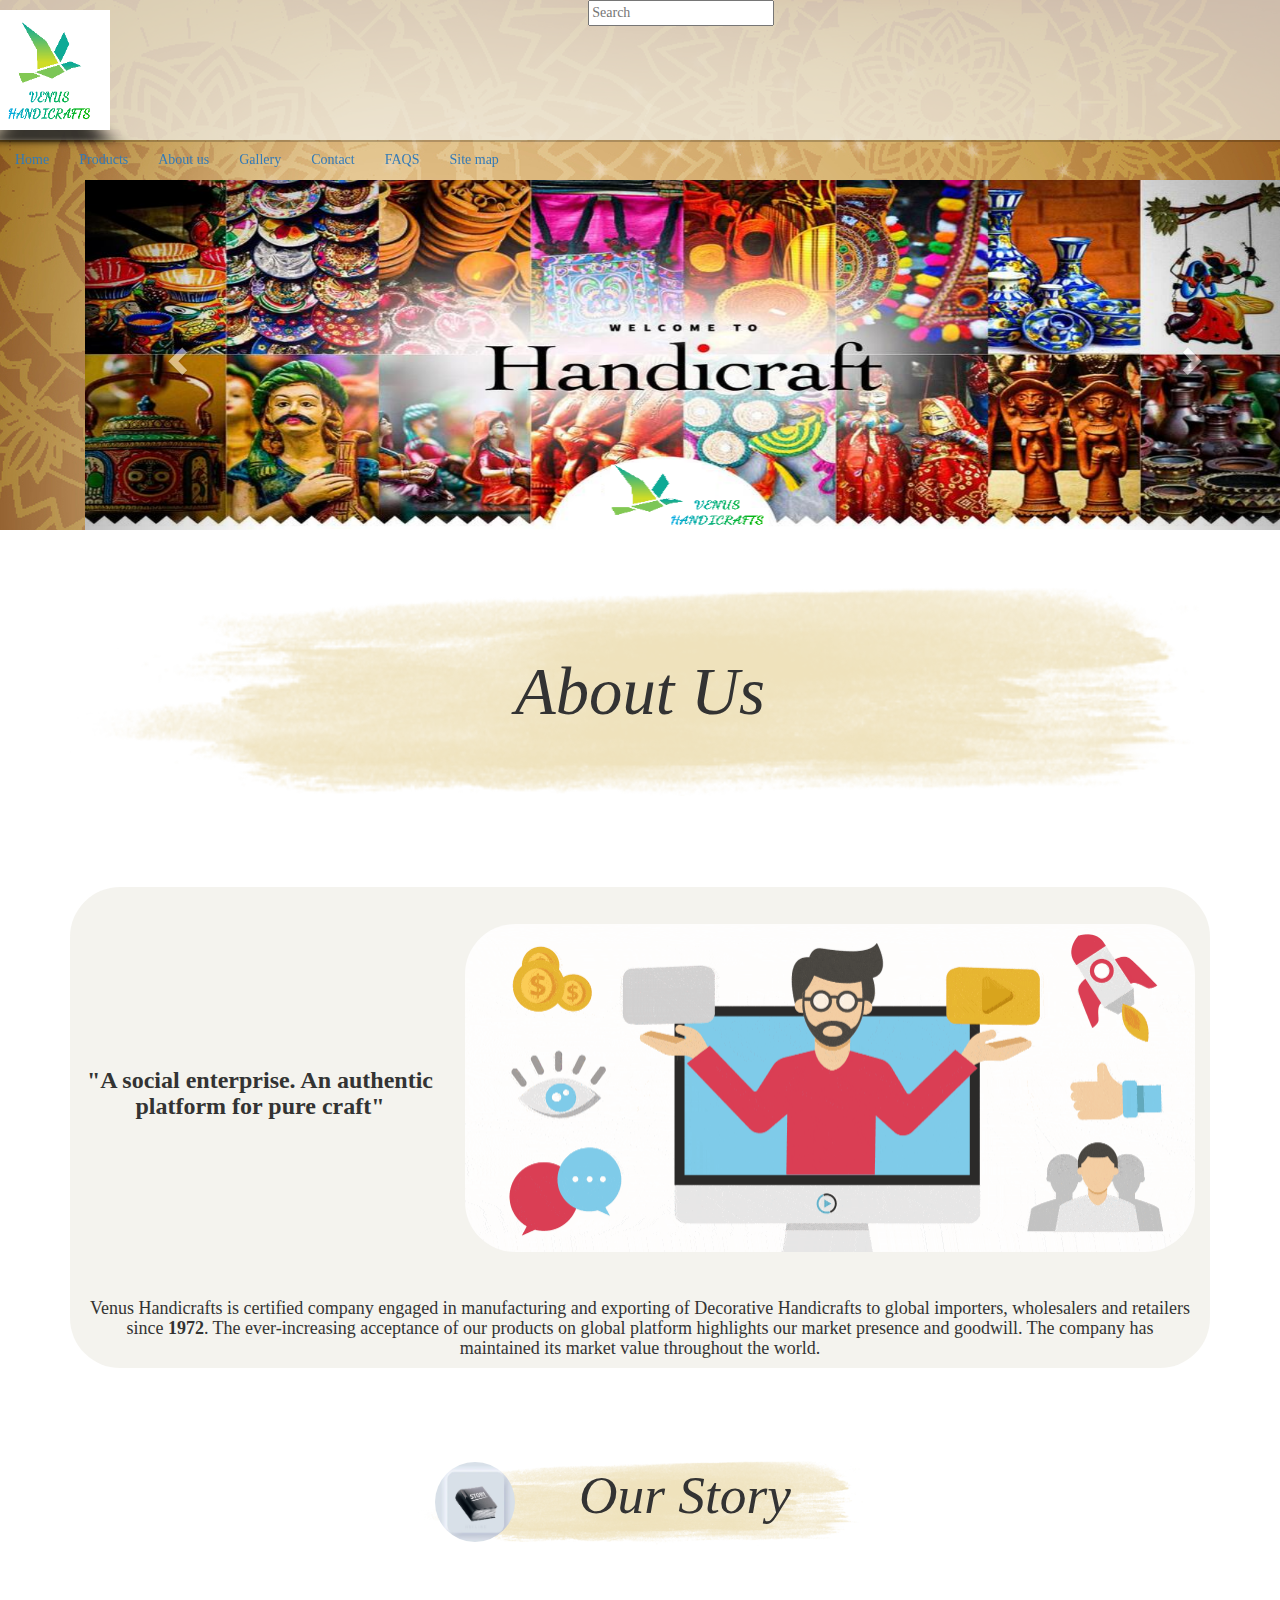
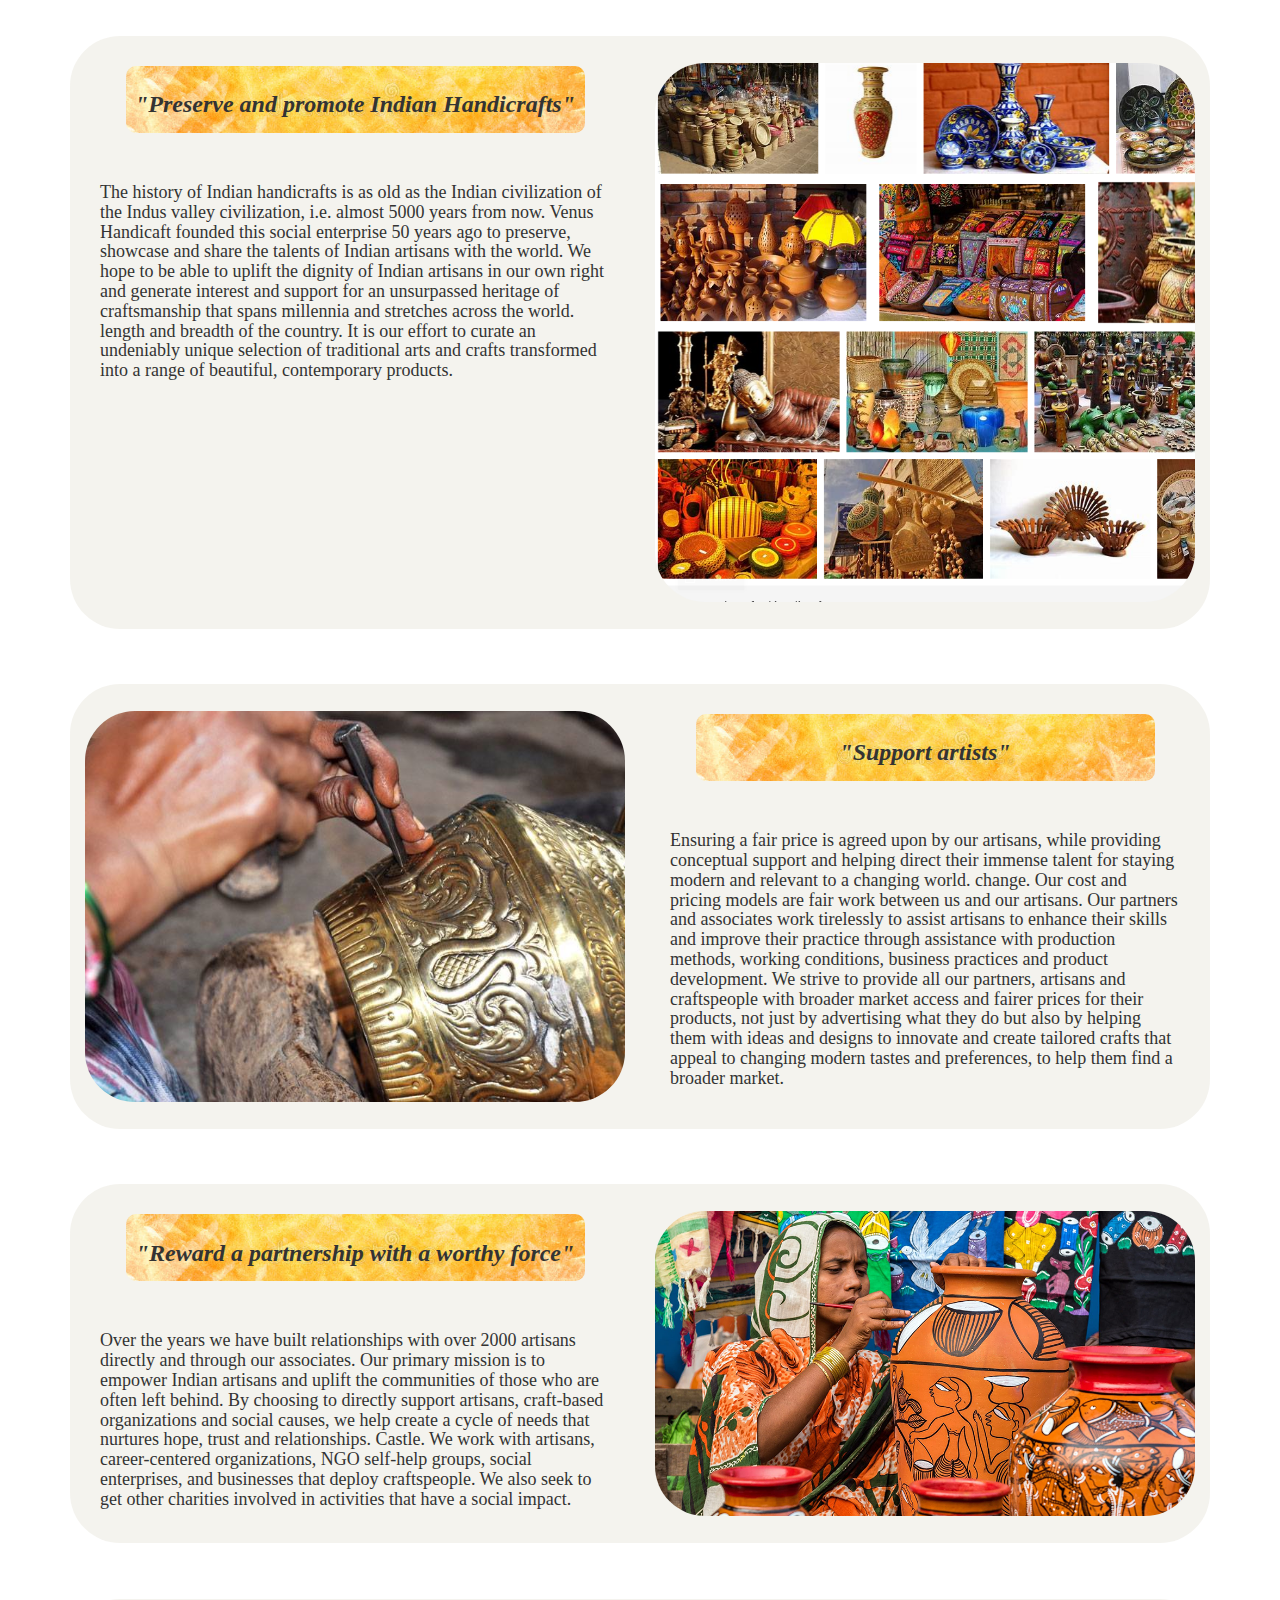
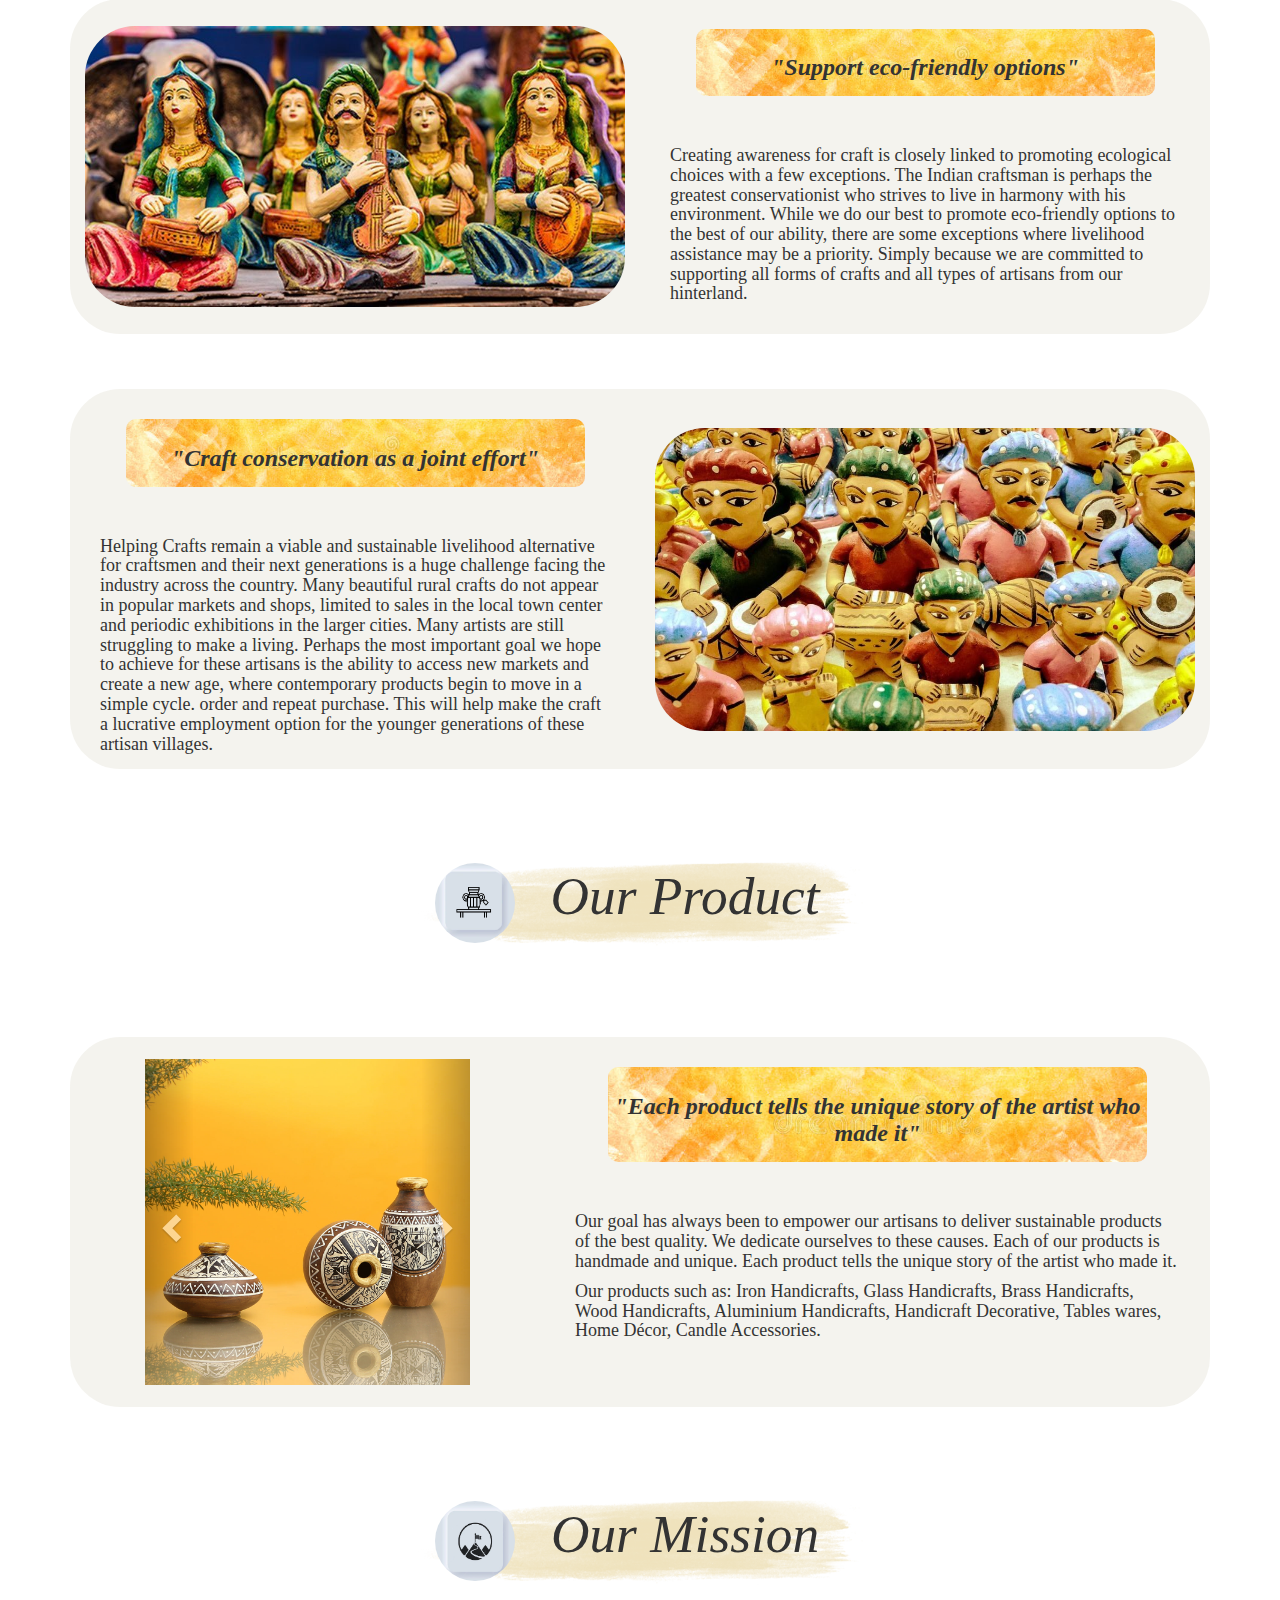
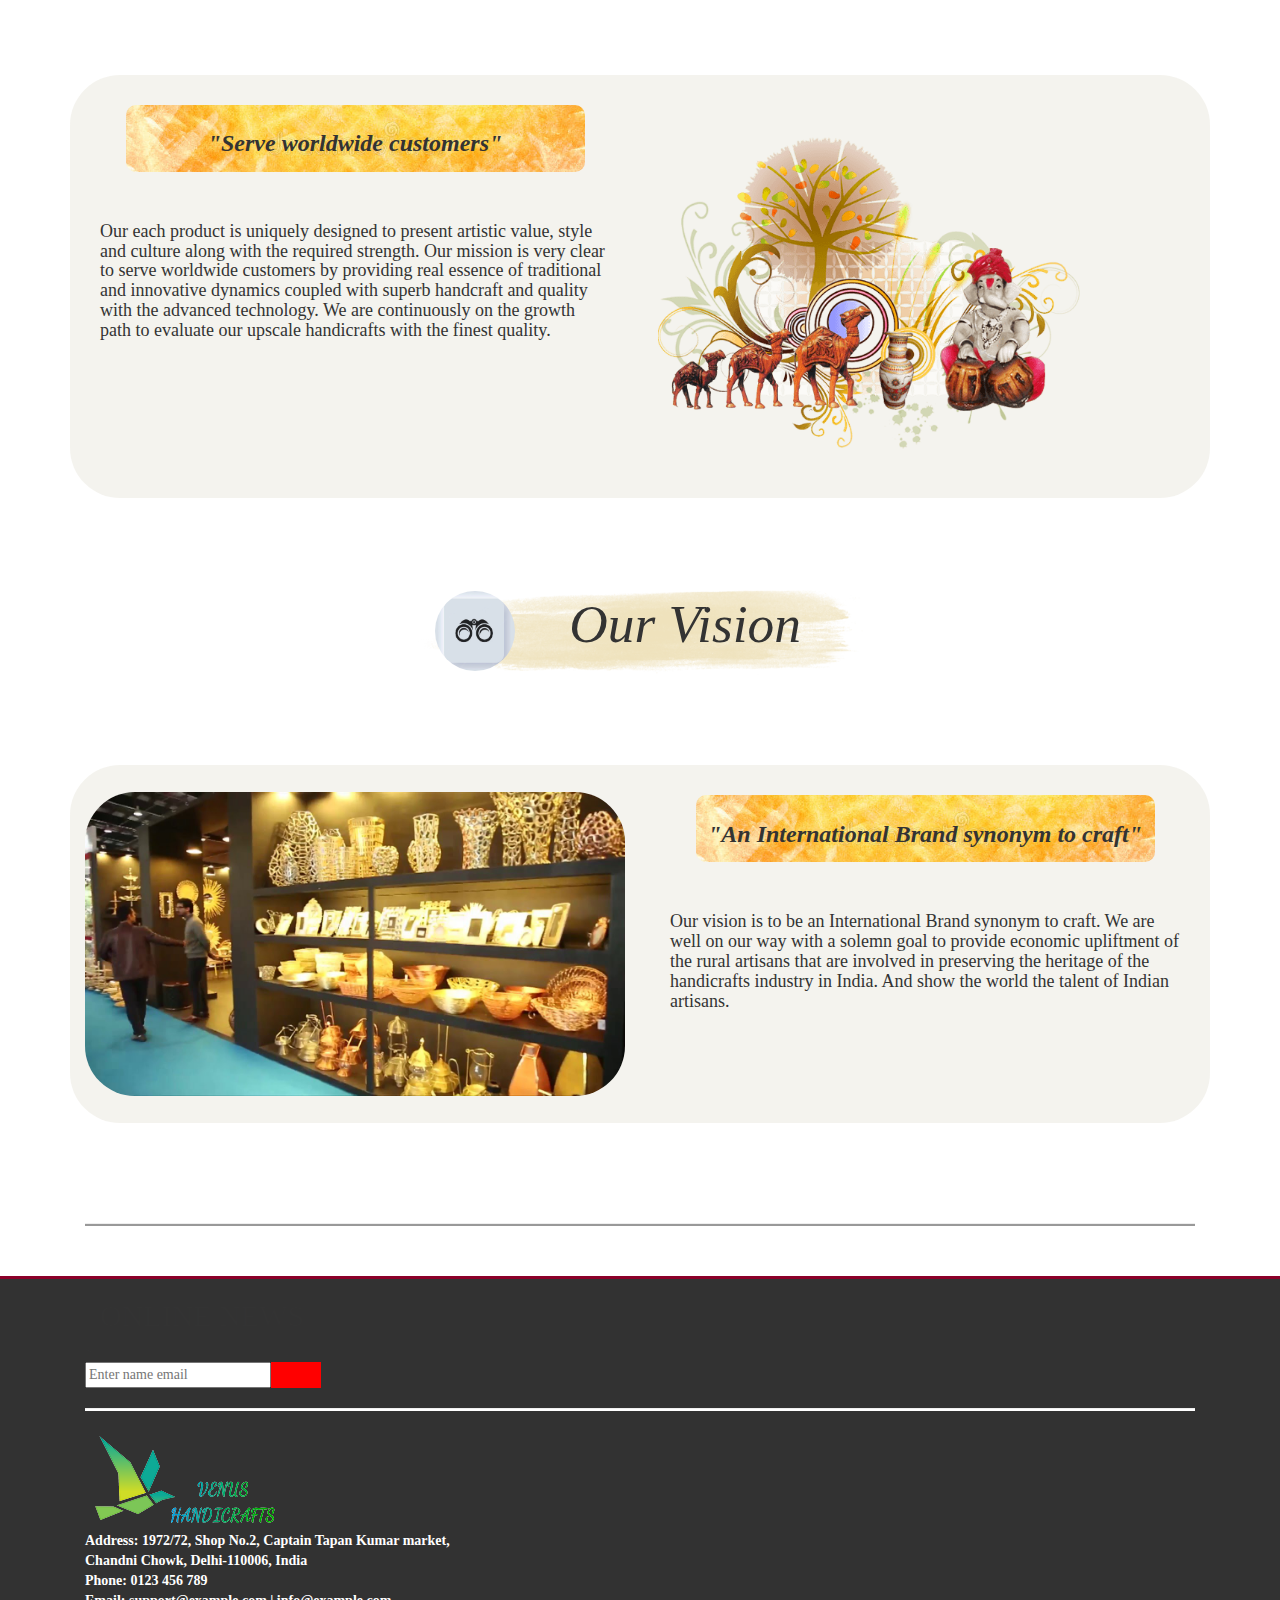
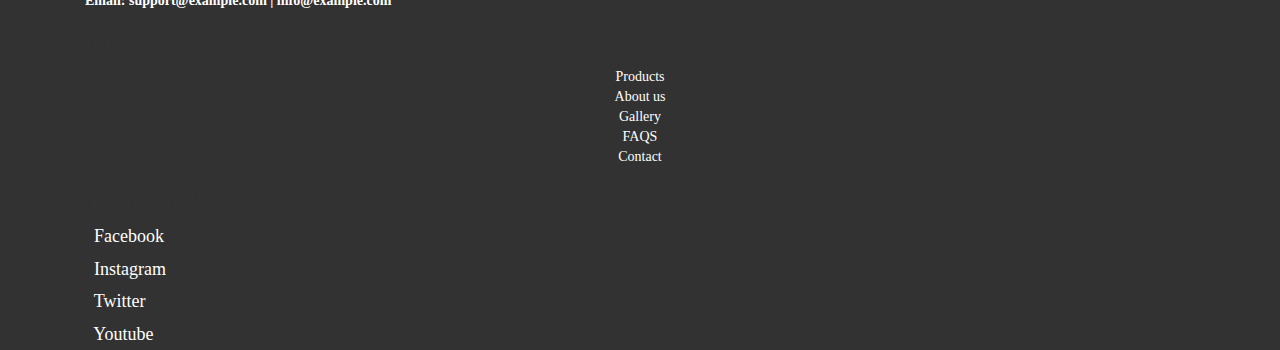
<file: about.html>
<!DOCTYPE html>
<html>
  <title>W3.CSS</title>
  <meta name="viewport" content="width=device-width, initial-scale=1" />
  <link rel="stylesheet" href="https://www.w3schools.com/w3css/4/w3.css" />
  <link rel="stylesheet" type="text/css" href="Aboutus.css" />
  <link rel="stylesheet" href="https://cdn.jsdelivr.net/npm/bootstrap@4.6.1/dist/css/bootstrap.min.css">
  <link rel="stylesheet" href="https://maxcdn.bootstrapcdn.com/bootstrap/3.4.1/css/bootstrap.min.css">
  <script src="https://cdn.jsdelivr.net/npm/jquery@3.6.0/dist/jquery.slim.min.js"></script>
  <script src="https://cdn.jsdelivr.net/npm/popper.js@1.16.1/dist/umd/popper.min.js"></script>
  <script src="https://cdn.jsdelivr.net/npm/bootstrap@4.6.1/dist/js/bootstrap.bundle.min.js"></script>
  <script src="https://ajax.googleapis.com/ajax/libs/jquery/3.6.0/jquery.min.js"></script>
  <script src="https://maxcdn.bootstrapcdn.com/bootstrap/3.4.1/js/bootstrap.min.js"></script>
  <body>
    <header>
      <div class="header">
        <div class="background">
          <div class="container1">
            <div class="header-top">
              <div class="header-top__logo">
                <div class="slider">
                  <div class="slidercontainer">
                      <div class="slide x"></div>
                      <div class="slide y"></div>
                      <div class="slide z"></div>
                    </div>
                  <div class="shadow"></div>
                  </div>
              </div>
  
              <div class="header-top_search">
                <table>
                  <tr>
                    <td><input type="text" class="header-top_search_input" name=""  id="" placeholder="Search"/></td>
                    <td> 
                      <span class="header-top_search_icon"><i class="fa fa-search"></i></span>
                    </td>
                  </tr>
                </table>
              </div>
              <div class="header-top_icon">
                <i class="fa fa-facebook-square"></i>&nbsp
                <i class="fa fa-instagram"></i>&nbsp
                <i class="fa fa-twitter"></i>&nbsp
                <i class="fa fa-youtube-play"></i>
              </div>
            </div>
  
            <div class="header-bottom">
              <div class="menu">
                <ul class="nav">
                  <li><a href="index.html">Home</a></li>
                  <li><a href="product.html">Products</a></li>
                  <li><a href="About.html">About us</a></li>
                  <li><a href="gallery.html">Gallery</a></li>
                  <li><a href="ContactUs.html">Contact</a></li>
                  <li><a href="FAQS.html">FAQS</a></li>
                  <li><a href="">Site map</a></li>
                </ul>
              </div>
            </div>
            <div class="container", style="margin:0px auto; width: 1200px" >
                <div id="myCarousel" class="carousel slide" data-ride="carousel">
                  
                  <ol class="carousel-indicators">
                  <li data-target="#myCarousel" data-slide-to="0" class="active"></li>
                  <li data-target="#myCarousel" data-slide-to="1"></li>
                  <li data-target="#myCarousel" data-slide-to="2"></li>
                  </ol>
                
                
                  <div class="carousel-inner">
                  <div class="item active">
                    <img src="image/b6.png" alt="WELCOME VENUS HANDICARFT" style="width:100%; height: 350px">
                  </div>
                
                  <div class="item">
                    <img src="image/b6.jpg" alt="HANDICARFT PRODUCT" style="width:100%; height: 350px">
                  </div>
                  
                  <div class="item">
                    <img src="image/b7.jpg" alt="GALERY" style="width:100%; height: 350px;">
                  </div>
    
                  <div class="item">
                    <img src="image/b8.jpg" alt="GALERY" style="width:100%; height: 350px;">
                  </div>
                  </div>
                
                
                  <a class="left carousel-control" href="#myCarousel" data-slide="prev">
                  <span class="glyphicon glyphicon-chevron-left"></span>
                  <span class="sr-only">Previous</span>
                  </a>
                  <a class="right carousel-control" href="#myCarousel" data-slide="next">
                  <span class="glyphicon glyphicon-chevron-right"></span>
                  <span class="sr-only">Next</span>
                  </a>
                </div>
              </div>
    </header>
  
    <!-- --------------------------------------------------------------------- -->
    
    <div class="container">

      <div class="row">
        <div class="col name">
          <i>About  Us</i>
        </div>
      </div>


      <div class="row layout1 background-about" >

        <div class="col-md-4 layout2">
          <h3>
            <b>"A social enterprise. An authentic platform for pure craft"</b>
          </h3>  
        </div>
        <div class= "col-md-8 align-self-center">
          <img src="image/about/about.gif" class= "layout4">
        </div>

        <div class="col layout3">
          <h4>
            Venus Handicrafts is certified company engaged in manufacturing and
            exporting of Decorative Handicrafts to global importers, wholesalers
            and retailers since <strong> 1972</strong>. The ever-increasing acceptance of our
            products on global platform highlights our market presence and
            goodwill. The company has maintained its market value throughout the
            world. 
          </h4>
        </div>
      
      </div>

        
      <div class="w3-row name2">
        <span>
          <img class="w3-hide-small name3" src="image/about/a2.png">
        </span>
        <i>Our Story</i>
      </div>
      
      <div class="row layout1 background-about">
        
        <div id="frist" class="col-md-6">
          <div class="layout5">
            <h3><b>"Preserve and promote Indian Handicrafts"</b></h3>
          </div>
          <br>
          <div style="margin: auto 15px">
            <h4>
              The history of Indian handicrafts is as old as the Indian
              civilization of the Indus valley civilization, i.e. almost 5000
              years from now. Venus Handicaft founded this social enterprise 50
              years ago to preserve, showcase and share the talents of Indian
              artisans with the world. We hope to be able to uplift the dignity of
              Indian artisans in our own right and generate interest and support
              for an unsurpassed heritage of craftsmanship that spans millennia
              and stretches across the world. length and breadth of the country.
              It is our effort to curate an undeniably unique selection of
              traditional arts and crafts transformed into a range of beautiful,
              contemporary products.
            </h4>
          </div>
        </div>

        <div id="second" class="col-md-6 align-self-center">
          <img src="image/about/a8.png" class= "layout4">
        </div>

      </div>


      <div class="row layout1 background-about">
        
        <div class="col-md-6 align-self-center">
          <img src="image/about/a9.png" class= "layout4">
        </div>

        <div class="col-sm-6">
          <div class="layout5">
            <h3><b>"Support artists"</b></h3>
          </div>
          <br>
          <div style="margin: auto 15px 15px 15px">
            <h4>
              Ensuring a fair price is agreed upon by our artisans, while
              providing conceptual support and helping direct their immense talent
              for staying modern and relevant to a changing world. change. Our
              cost and pricing models are fair work between us and our artisans.
              Our partners and associates work tirelessly to assist artisans to
              enhance their skills and improve their practice through assistance
              with production methods, working conditions, business practices and
              product development. We strive to provide all our partners, artisans
              and craftspeople with broader market access and fairer prices for
              their products, not just by advertising what they do but also by
              helping them with ideas and designs to innovate and create tailored
              crafts that appeal to changing modern tastes and preferences, to
              help them find a broader market.
            </h4>
          </div>
        </div>

      </div>


      <div class="row layout1 background-about">
        
        <div class="col-sm-6">
          <div class="layout5">
            <h3><b>"Reward a partnership with a worthy force"</b></h3>
          </div>
          <br>
          <div style="margin: auto 15px 15px 15px">
            <h4>
              Over the years we have built relationships with over 2000 artisans
              directly and through our associates. Our primary mission is to
              empower Indian artisans and uplift the communities of those who are
              often left behind. By choosing to directly support artisans,
              craft-based organizations and social causes, we help create a cycle
              of needs that nurtures hope, trust and relationships. Castle. We
              work with artisans, career-centered organizations, NGO self-help
              groups, social enterprises, and businesses that deploy craftspeople.
              We also seek to get other charities involved in activities that have
              a social impact.
            </h4>
          </div>
        </div>

        <div class="col-sm-6 align-self-center">
          <img src="image/about/a11.png" class= "layout4">
        </div>
        
      </div>

      
      <div class="row layout1 background-about">
        
        <div class="col-sm-6 align-self-center">
          <img src="image/about/a6.png" class= "layout4">
        </div>

        <div class="col-sm-6">
          <div class="layout5">
            <h3><b>"Support eco-friendly options"</b></h3>
          </div>
          <br>
          <div style="margin: auto 15px 15px 15px">
            <h4>
              Creating awareness for craft is closely linked to promoting
              ecological choices with a few exceptions. The Indian craftsman is
              perhaps the greatest conservationist who strives to live in harmony
              with his environment. While we do our best to promote eco-friendly
              options to the best of our ability, there are some exceptions where
              livelihood assistance may be a priority. Simply because we are
              committed to supporting all forms of crafts and all types of
              artisans from our hinterland.
            </h4>
          </div>
        </div>

      </div>


      <div class="row layout1 background-about">
        
        <div class="col-sm-6">
          <div class="layout5">
            <h3><b>"Craft conservation as a joint effort"</b></h3>
          </div>
          <br>
          <div style="margin: auto 15px 15px 15px">
            <h4>
              Helping Crafts remain a viable and sustainable livelihood
              alternative for craftsmen and their next generations is a huge
              challenge facing the industry across the country. Many beautiful
              rural crafts do not appear in popular markets and shops, limited to
              sales in the local town center and periodic exhibitions in the
              larger cities. Many artists are still struggling to make a living.
              Perhaps the most important goal we hope to achieve for these
              artisans is the ability to access new markets and create a new age,
              where contemporary products begin to move in a simple cycle. order
              and repeat purchase. This will help make the craft a lucrative
              employment option for the younger generations of these artisan
              villages.
            </h4>
          </div>
        </div>

        <div class="col-sm-6 align-self-center">
          <img src="image/about/a7.png" class= "layout4">
        </div>
        
      </div>



      <div class="w3-row name2">
        <span >
          <img class="w3-hide-small name3" src="image/about/a5.png">
        </span>
        <i>Our Product</i>
      </div>

      <div class="row layout1 background-about">
        
        <div class="container col-sm-5 align-self-center">

          <div class="layout7">
            <div id="myCarousel" class="carousel slide" data-ride="carousel"> 
              <div class="carousel-inner">
                <div class="item active">
                  <img src="image/1.jpg">
                </div>
                <div class="item">
                  <img src="image/2.jpg" >
                </div>
                <div class="item">
                  <img src="image/4.jpg">
                </div>
                <div class="item">
                  <img src="image/wares4.png">
                </div>
                <div class="item">
                  <img src="image/wares5.png">
                </div>
              </div>
          
              <a class="left carousel-control" href="#myCarousel" data-slide="prev">
              <span class="glyphicon glyphicon-chevron-left"></span>
              <span class="sr-only">Previous</span>
              </a>
              <a class="right carousel-control" href="#myCarousel" data-slide="next">
              <span class="glyphicon glyphicon-chevron-right"></span>
              <span class="sr-only">Next</span>
              </a>
            </div>
          </div> 
          
        </div>

        <div class="col-sm-7">
          <div class="layout5">
            <h3><b>"Each product tells the unique story of the artist who made it"</b></h3>
          </div>
          <br>
          <div style="margin: auto 15px 15px 15px">
            <h4>
              Our goal has always been to empower our artisans to deliver
              sustainable products of the best quality. We dedicate ourselves to
              these causes. Each of our products is handmade and unique. Each
              product tells the unique story of the artist who made it. 
              <p></p>
              Our products such as: Iron Handicrafts, Glass Handicrafts, Brass Handicrafts, Wood Handicrafts, 
              Aluminium Handicrafts, Handicraft Decorative, Tables wares, Home Décor, Candle Accessories.
            </h4>
          </div>
        </div>

      </div>



      <div class="w3-row name2">
        <span >
          <img class="w3-hide-small name3" src="image/about/a4.png">
        </span>
        <i>Our Mission</i>
      </div>

      <div class="row layout1 background-about">
        
        <div class="col-sm-6 ">
          <div class="layout5">
            <h3><b>"Serve worldwide customers"</b></h3>
          </div>
          <br>
          <div style="margin: auto 15px" >
            <h4>
              Our each product is uniquely designed to present artistic value, 
              style and culture along with the required strength. 
              Our mission is very clear to serve worldwide customers by providing real
              essence of traditional and innovative dynamics coupled with superb handcraft
              and quality with the advanced technology. We are continuously on the 
              growth path to evaluate our upscale handicrafts with the finest quality.
            </h4>
          </div>
        </div>

        <div class="col-sm-6 align-self-center">
          <img src="image/about/a13.png" class= "layout6">
        </div>
        
      </div>


      <div class="w3-row name2">
        <span >
          <img class="w3-hide-small name3" src="image/about/a3.png">
        </span>
        <i>Our Vision</i>
      </div>

      <div class="row layout1 background-about">
        
        <div class="col-sm-6 align-self-center">
          <img src="image/about/a12.png" class= "layout4">
        </div>

        <div class="col-sm-6">
          <div class="layout5">
            <h3><b>"An International Brand synonym to craft"</b></h3>
          </div>
          <br>
          <div style="margin: auto 15px">
            <h4>
              Our vision is to be an International Brand synonym to craft. 
              We are well on our way with a solemn goal to provide economic upliftment of 
              the rural artisans that are involved in preserving the heritage of the 
              handicrafts industry in India. And show the world the talent of Indian artisans.
            </h4>
          </div>
        </div>

      </div>

      <hr style="height: 2px; background-color: #999999; margin: 100px auto 50px">

    </div>

    

      <!-- --------------------------------------------------------------------------------------- -->
    
    <footer>
      <div class="footer">
        <div class="footer-main container">
          <div class="footer-top">
            <h2 class="footer-top__text"><i class="fa fa-newspaper-o" style="font-size:30px;color:#fff"></i>&nbsp ONLINE NEWS</h2>
            <span class="footer-top__subscribe">
              Subscribe to our weekly newsletter and receive exclusive offers on products you love!
            </span>
            <table>
              <tr>
                <td><input type="text" class="footer-top__input"name="" id="" placeholder="Enter name email"/></td>
                <td style="font-size:20px;color:#fff;border: 1px;background-color: red;width: 50px; padding:0px 13px"> 
                  <i class="fa fa-send-o"></i></td>
              </tr>
            </table>
          </div>
  
          <hr class="line-white" />
          <div class="footer-bottom">
            <div class="footer-bottom__before">
              <div class="footer-bottom__logo">
                <img src="image/l83.png" alt="" />
              </div>
              <div class="footer-bottom__address">
                <p class="address-text">
                  Address: 1972/72, Shop No.2, Captain Tapan Kumar market,
                  <br>
                  Chandni Chowk, Delhi-110006, India
                </p>
                <p class="address-text">Phone: 0123 456 789</p>
                <p class="address-text">Email: support@example.com | info@example.com</p>
              </div>
            </div>
  
            <div class="footer-bottom__main">
              <h3 class="footer-bottom__information-text">Infomation</h3>
              <a href="" class="footer-bottom-link">Products</a>
              <a href="" class="footer-bottom-link">About us</a>
              <a href="" class="footer-bottom-link">Gallery</a>
              <a href="" class="footer-bottom-link">FAQS</a>
              <a href="" class="footer-bottom-link">Contact</a>
            </div>
  
            <div class="footer-bottom__main a">
              <h3 class="footer-bottom__information-text">Social Media</h3>
                <div>
                  <h4 style="font-weight:normal;color:#fff;margin-bottom:5px"><i class="fa fa-facebook-square"; style="font-size:20px"></i>&nbsp Facebook</h4><p>
                  <h4 style="font-weight:normal;color:#fff;margin-bottom:5px"><i class="fa fa-instagram"; style="font-size:20px"></i>&nbsp Instagram</h4><p>
                  <h4 style="font-weight:normal;color:#fff;margin-bottom:5px"><i class="fa fa-twitter"; style="font-size:20px"></i>&nbsp Twitter</h4><p>
                  <h4 style="font-weight:normal;color:#fff;margin-bottom:5px"><i class="fa fa-youtube-play"; style="font-size:20px"></i>&nbsp Youtube</h4>
                </div>
            <div class="footer-bottom__after"></div>
          </div>
        </div>
      </div>
    </footer>

  </body>
</html>
</file>
<file: Aboutus.css>
*{
  font-family: tahoma;
}

.name{
  border-radius: 10px;
  background-image: url("image/about/a1.png");
  background-size: cover;
  text-align: center;
  margin: auto;
  margin-top: 5%;
  margin-bottom: 8%;
  font-style: italic;
  font-size: 50pt;
  padding: 5%;
  background-position: center;
}
.name2{
  border-radius: 10px;
  background-image: url("image/about/a1.png");
  background-size: cover;
  text-align: center;
  padding-right: 15px;
  margin: 8% auto;
  font-style: italic;
  font-size: 40pt;
  background-position: center;
  max-width: 450px;
}
.name3{
  float: left;
  width: 90px; 
  height: 90px; 
  border-radius: 50%;
  padding: 5px 5px;
  margin-left: 15px;
}
.layout1{
  margin-bottom: 5%;
}
.layout2{
  margin: auto;
  text-align: center;  
}
.layout3{
  margin: 0p 15px 10px 15px;
  text-align: center;
}
.layout0{
border-radius: 50px; 
padding: auto; 
margin: 5% auto 2% auto;
width: 100%;
}
.layout4{
  border-radius: 50px; 
  padding: auto; 
  margin: 5% auto;
  width: 100%;
}
.layout5{
  border-radius: 10px;
  background-image: url("image/about/a0.png");
  background-size: cover;
  background-position: center;
  text-align: center;
  margin: 30px auto 20px auto; 
  font-style: italic;
  padding: 1%;
  width: 85%;
}
.layout6{
  padding:auto; 
  margin: auto;
  width: 80%;
}

.layout7{
  padding:5%; 
  align-items: center;
  margin: auto;
  max-width: 370px;
  max-height: 370px;
}
.background-about{
  background-color:rgba(240, 238, 232, 0.73)
  ;
  border-radius: 50px;
}

/* ---------------------------------------------------------------------------------------------- */

.container1 {
width: 100%;
margin: 0 auto;
}

.body {
height: 100%;
line-height: 1.5;
}
.footer {
background: #323232;
border-top: 3px solid #8b0029;
}
.footer1{
max-width: 100%;
} 

.footer-input {
padding: auto; 
width: 100%;
height: 36px;
background-color: #000;
color: #ffffff;
outline: 0;
border: 0;
}

.footer-input1 {
font-size:20px;
color:#fff;
border: 1px;
background-color: red;
width: 50px; 
padding:0px 13px
}
.footer-new{
padding: 0px;
font-size:25px;
text-align: center
}

.footer-text {
color: #fff;
padding: auto;
padding-left: 0px;
padding-right: 0px;
}

.footer-icon {
font-size:20px;
color:#fff;
border: 1px;
background-color: red;
min-width: 30px;
padding:0px;
width:auto

}
.line-white {
width: 100%;
height: 2px;
background-color: #fff;
margin: 20px auto;
}

.footer-subscribe {
font-size: 14px;
padding: 10px 0px;
margin: auto;
text-align: center;

}

.style{
float: left;
}
.footer-logo {
width: 200px;
height: 100px;
}

.footer-img {
width: 100%;
height: 100%;
object-fit: cover;
}

.footer-address {
margin-top: 20px;
}
.address-text {
color: #fff;
font-weight: 600;
margin: 0px;
padding: 0px;
}

.footer-information-text {
width: 100%;
margin:auto;
margin-bottom: 5px;
color: #fff;
text-align: center;
font-weight: normal;
display: inline-block;
}
.footer-main a  {
text-decoration: none;
color: #fff;
display: block;
margin: auto;
text-align: center;
}

.news {
display: inline;
font-size: 20px;
color: #fff;
}

.news2 {
display: inline;
font-size: 15px;
color: blueviolet;
}


/* ------------------------------------------------------------------------------------ */

.round-btn {
display: inline;
height: 40px; 
width: 40px; 
background:#fff;
border-radius: 50%;
float: left;
margin: 15px 8px;
box-shadow: 2px 2px 5px 0px rgb(82, 0, 67);
border: 1px solid;/*border: 1px solid #622657;*/
}
.round-btn a {
display: block 
!important;
padding: 7px 12px;
font-size: 18px;
border-radius: 50%;
}
.round-btn .icon {
padding: 3px;
}
.round-btn .icon img{
height: 24px;
width: 32px;
margin-top: 6px;
}
.btn-facebook a {
color: #3b5998;
padding: 8px 13px;
}
.btn-twitter a{
color: #1c9deb;
}
.btn-instagram a{
color: #dd3f5c;
}
.btn-whatsapp a{
color: #155E54;
}
.btn-youtube a{
color: #D6403A;
padding: 6px 10px;
}

.standard_header .standard_social_links {
margin-left: 1rem;
}

.news {
display: inline;
font-size: 20px;
color: #fff;
}

.news2 {
display: inline;
font-size: 15px;
color: #fff;
}

/*
=========================================================================================
                                footer
=========================================================================================
*/

.footer-wrap {
padding-top: 43px;
background-size: cover;
}

.footer-wrap h3 {
color: #fff;
font-size: 17px;
text-transform: uppercase;
margin-bottom: 25px;
}

.footer-wrap p {
font-size: 13px;
line-height: 24px;
color: #b3b3b3;
margin-top: 15px;
}

.footer-wrap p a {
color: #fff;
text-decoration: underline;
font-style: italic;
}

.footer-wrap p a:hover {
text-decoration: none;
color: #ff7800;
}

.footer-links li a {
font-size: 13px;
line-height: 30px;
color: #ccc;
text-decoration: none;
}


.footer-links li:before {
content: "\f105";
font-family: 'FontAwesome';
padding-right: 10px;
color: #ccc;
}

.footer-category li a {
font-size: 13px;
line-height: 30px;
color: #ccc;
text-decoration: none;
}

.footer-category li:before {
content: "\f105";
font-family: 'FontAwesome';
padding-right: 10px;
color: #b3b3b3;
}

.address {

color: #b3b3b3;
font-size: 14px;
position: relative;
padding-left: 30px;
line-height: 30px;
}

.address:before {
content: "\f277";
font-family: 'FontAwesome';
position: absolute;
top: 0;
left: 0;
}

.info a {

color: #b3b3b3;
font-size: 14px;
line-height: 30px;
font-weight: normal;
}

.fa-phone:before {
content: "\f095";
}

.info a {

color: #b3b3b3;
font-size: 14px;
line-height: 30px;
font-weight: normal;
}

.fa-fax:before {
content: "\f1ac";
}

.copyright {
border-top: 1px solid #111;
font-size: 14px;
color: #ccc;
padding-top: 15px;
text-align: center;
padding-bottom: 15px;
background: #222;
}
footer .second_class{
border-bottom: 1px solid #444;
padding-bottom: 25px;
}
footer .first_class {
padding-bottom: 21px;
border-bottom: 1px solid #444;
}
footer .first_class p, footer .first_class h3{
margin: 0 0;

}
footer{
background: #333;
}

footer .newsletter input[type="text"] {
width: 100%;
background: #fff;
color: #333;
border: 1px solid #222;
padding: 14px 20px;
border-radius: 50px;
margin-top: 12px;
}

.newsletter .newsletter_submit_btn {
background: #fff;
position: absolute;
right: 30px;
border: 0;
top: 20px;
font-size: 17px;
color: #333;
}


footer .second_class_bdr{
padding-top: 25px;
border-top:1px solid #222;
}

footer .btn-facebook a {
padding: 6px 14px !important;
}

footer .btn-envelop a {
color: #D6403A;
font-size: 15px;
padding: 12px 12px;
}

footer .round-btn a {
padding: 6px 12px;
}

footer .round-btn {
box-shadow: 2px 2px 5px 0px #222 !important;}

footer .round-btn {
margin: 15px 4px;}

footer dl, ol, ul {
padding-left: 5px;
}
footer li{
list-style: none;
}

@media(max-width:768px){
.footer-wrap h3 {
margin-top: 27px;}

footer .round-btn {
margin: 15px 4px;}
}
@media(max-width:320px){
.copyright {
font-size: 13px;}
}	

/*------------------------------------------------------------------------------------------------- */

@import "https://fonts.googleapis.com/css?family=Montserrat:300,400,700";

.wrapper {
max-width: 100%;
margin: 0 auto;
}

.single {
width: 80%;
max-width: 700px;
margin: 0 auto;
padding: 1em 2em 2em;
}

/* fontawesome */
[class*="fontawesome-"]:before {
font-family: "FontAwesome", sans-serif;
}


.nav-main {
margin: 1em 0;
}
.nav-main ul {
box-shadow: 5px 5px 0 rgba(0, 0, 0, 0.15);
background: rgba(240, 238, 232, 0.73);
text-transform: uppercase;
padding: 0;
font-size: 0;
text-align: justify;
border-radius: 5px;
overflow: hidden;
}
.nav-main ul:after {
content: "";
display: inline-block;
width: 100%;
}
.nav-main li {
font-size: 16px;
display: inline-block;
}
.nav-main .menu {
display: none;
}
.nav-main a {
text-decoration: none;
display: block;
padding: 1em 1em;
-moz-transition: all 0.2s ease-in;
-o-transition: all 0.2s ease-in;
-webkit-transition: all 0.2s ease-in;
transition: all 0.2s ease-in;
}
.nav-main a:link {
color: blueviolet;
}
.nav-main a:visited {
color: blueviolet;
}
.nav-main a:hover {
background: #f39c12;
}
.nav-main a:before {
padding-right: 0.5em;
}
@media (max-width: 767px) {
.nav-main ul {
display: inline-block;
vertical-align: top;
position: relative;
}
.nav-main ul:hover li {
display: block;
}
.nav-main li {
display: none;
}
.nav-main .menu {
display: block;
position: relative;
}
.nav-main a {
padding: 0.5em 1em;
}
}

/* ------------------------------------------------------- */
.background {
background-image: url('image/b5.png');
height: fit-content;
width: 100%;
}

.header-top {
background: rgba(240, 238, 232, 0.73);
display: flex;
justify-content: space-between;
box-shadow: 0 2px 0px rgb(0 0 0 / 20%);

}

/* --------------------------------------------------------------- */

.slider {
width: 100px;
height: 100px;
/* margin-left: 50px */
margin: 20px auto;
-webkit-perspective: 300px;
perspective: 300px;
}

.slider * {
-webkit-transition: all 1s cubic-bezier(0.5, -0.75, 0.2, 1.5);
transition: all 1s cubic-bezier(0.5, -0.75, 0.2, 1.5);
}

.slidercontainer {
width: inherit;
height: inherit;
-webkit-transform-style: preserve-3d;
transform-style: preserve-3d;
-webkit-transform: rotateY(0deg) rotateX(0deg);
transform: rotateY(0deg) rotateX(0deg);

-webkit-animation: rotate 25s infinite cubic-bezier(1, -0.75, 0.5, 1.2);
animation: rotate 25s infinite cubic-bezier(1, -0.75, 0.5, 1.2);
}

.slide,
.slide:after,
.slide:before {
display: block;
width: inherit;
height: inherit;
background: url("image/l31.png");
position: absolute;
-webkit-transform-style: preserve-3d;
transform-style: preserve-3d;
background-size: cover;
background-position: center;
}

.slide.x {
-webkit-transform: rotateY(90deg);
transform: rotateY(90deg);
}

.slide.x:after {
content: "";
background-image: url("image/l81.png");
-webkit-transform: translateZ(50px) rotateZ(-90deg);
transform: translateZ(50px) rotateZ(-90deg);
}

.slide.x:before {
content: "";
background-image: url("image/l31.png");
-webkit-transform: translateZ(-50px) rotateZ(-90deg);
transform: translateZ(-50px) rotateZ(-90deg);
}

.slide.y {
-webkit-transform: rotateX(90deg);
transform: rotateX(90deg);
}

.slide.y:after {
content: "";
background-image: url("image/l6.png");
-webkit-transform: translateZ(50px) scale(-1);
transform: translateZ(50px) scale(-1);
}

.slide.y:before {
content: "";
background-image: url("image/l6.png");
-webkit-transform: translateZ(-50px);
transform: translateZ(-50px);
}

.slide.z {
-webkit-transform: rotateX(0);
transform: rotateX(0);
}

.slide.z:after {
content: "";
background-image: url("image/l8.png");
-webkit-transform: translateZ(50px);
transform: translateZ(50px);
}

.slide.z:before {
content: "";
background-image: url("image/l31.png");
-webkit-transform: translateZ(-50px);
transform: translateZ(-50px);
}

@keyframes rotate {
0%,
10% {
-webkit-transform: rotateY(0deg) rotateX(0deg);
transform: rotateY(0deg) rotateX(0deg);
}
40%,
50% {
-webkit-transform: rotateY(180deg) rotateX(90deg);
transform: rotateY(180deg) rotateX(90deg);
}
70%,
80% {
-webkit-transform: rotateY(90deg) rotateX(90deg);
transform: rotateY(90deg) rotateX(90deg);
}
}

.shadow {
display: block;
width: 100px;
height: 100px;
background: rgba(0, 0, 0, 0.75);
position: absolute;
top: 60%;
-webkit-transform: rotateX(90deg);
transform: rotateX(90deg);
z-index: -1;
-webkit-filter: blur(10px);
filter: url('data:image/svg+xml;charset=utf-8,<svg xmlns="http://www.w3.org/2000/svg"><filter id="filter"><feGaussianBlur stdDeviation="20" /></filter></svg>#filter');
-webkit-filter: blur(10px);
filter: blur(10px);
left: 0;
right: 0;
margin: auto;
-webkit-animation: rotateShadow 25s infinite cubic-bezier(1, -0.75, 0.5, 1.2);
animation: rotateShadow 25s infinite cubic-bezier(1, -0.75, 0.5, 1.2);
}

@keyframes rotateShadow {
0%,
10% {
-webkit-transform: rotateY(0deg) rotateX(90deg);
}
40%,
50% {
-webkit-transform: rotateY(180deg) rotateX(90deg);
}
70%,
80% {
-webkit-transform: rotateY(180deg) rotateX(90deg);
}
}
</file>
